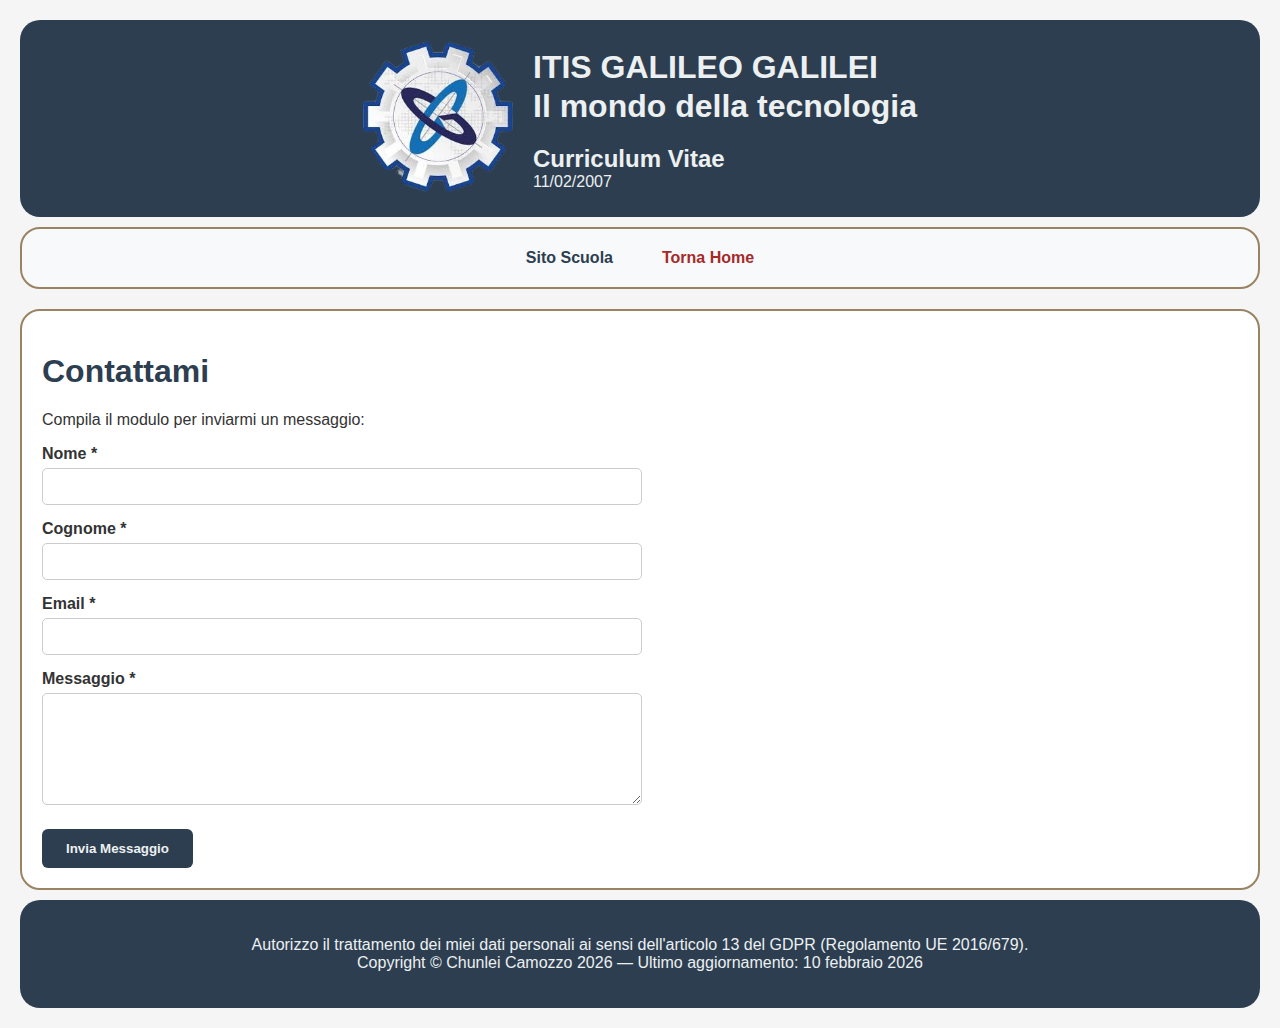
<file: form.html>
<!DOCTYPE html>
<html lang="it">

<head>
    <meta charset="UTF-8">
    <meta name="viewport" content="width=device-width, initial-scale=1.0">
    <title>Esmpio Curriculum</title>
    <link rel="stylesheet" href="style.css">
    <link rel="icon" href="Images/LogoScuola.png" type="image/png">
</head>

<body>
    <!-- Intestazione -->
    <header class="header-container">
        <a href="https://www.itisgalilei.edu.it/" target="_blank" alt="Sito ITIS Galileo Galilei"
            title="Visita il sito dell'ITIS Galileo Galilei">
            <img src="Images/LogoScuola.png" alt="Banner Scuola" class="logo">
        </a>
        <div class="header-titoli">
            <h1 class="titoloheader">ITIS GALILEO GALILEI</h1>
            <h1 class="titoloheader">Il mondo della tecnologia</h1>
            <h2>Curriculum Vitae</h2>
            <h3>11/02/2007</h3>
        </div>

    </header>

    <!-- Barra di navigazione -->
    <nav>
        <ul>
            <li><a href="https://www.itisgalilei.edu.it/" target="_blank">Sito Scuola</a></li>
            <li><a style="color: brown;" href="index.html">Torna Home</a></li>

        </ul>
    </nav>

    <main>
  <h1>Contattami</h1>
  <p>Compila il modulo per inviarmi un messaggio:</p>

  <form action="#" method="get" style="max-width: 600px;">
    <div style="margin-bottom: 15px;">
      <label for="nome" class="stileNomeCampo">Nome *</label>
      <input type="text" id="nome" name="nome" required class="stileCampo">
    </div>

    <div style="margin-bottom: 15px;">
      <label for="cognome" class="stileNomeCampo">Cognome *</label>
      <input type="text" id="cognome" name="cognome" required class="stileCampo">
    </div>

    <div style="margin-bottom: 15px;">
      <label for="email" class="stileNomeCampo">Email *</label>
      <input type="email" id="email" name="email" required class="stileCampo">
    </div>

    <div style="margin-bottom: 20px;">  
      <label for="messaggio" class="stileNomeCampo">Messaggio *</label>
      <textarea id="messaggio" name="messaggio" rows="6" required class="stileCampo"></textarea>
    </div>

    <button type="submit" class="bottoneForm">Invia Messaggio</button>
  </form>
</main>

    <!-- Footer -->
    <footer>
        <p>
            Autorizzo il trattamento dei miei dati personali ai sensi dell'articolo 13 del GDPR (Regolamento UE
            2016/679).<br>
            Copyright © Chunlei Camozzo 2026 — Ultimo aggiornamento: 10 febbraio 2026
        </p>
    </footer>
</body>

</html>
</file>
<file: style.css>
:root {
  --primary-color: #2c3e50;
  --secondary-color: #ecf0f1;
  --link-color: #3498db;
  --hover-color: #e74c3c;
  --visited-color: #9b59b6;
  --border-color: #9A8363;
}

/* setting header */
header {
  background-color: var(--primary-color);
  color: var(--secondary-color);
  padding: 20px;
  border-radius: 20px;
}

header.header-container {
  display: flex;
  align-items: center;
  justify-content: center;
  gap: 20px;
}

body {
  font-family: Arial, sans-serif;
  background-color: #f5f5f5;
  margin: 20px;
  color: #333333;
  display: flex;
  flex-direction: column;
  min-height: 100vh;
}

/* main e section */
main {
  flex: 1;
  margin-left: 0;
  transition: margin-left 0.35s ease;
}

main,
section {
  background-color: #ffffff;
  padding: 20px;
  margin: 10px 0;
  border: 2px solid var(--border-color);
  border-radius: 20px;
}

section ul .boxConoscenze {
  background-color: #daecff;
  margin: 5px 0;
  padding: 30px;
  padding-top: 5px;
  border: 2px solid var(--border-color);
  border-radius: 10px;
  align-items: center;
}

section ul.listaDati li {
  margin-top: 20px;
  padding-left: 0px;
}

section ul.listaDati p {
  margin: 1px 0;
}

/* i vari h */
h1,
h2,
h3,
h4,
h5,
h6 {
  color: var(--primary-color);
}

.titoloheader {
  font-family: sans-serif;
  font-size: 32px;
  color: var(--secondary-color);
  margin: 2px 0;
}

.header-titoli h2,
.header-titoli h3 {
  color: var(--secondary-color);
  margin: 0;
  margin-top: 20px;
}

.header-titoli h3 {
  font-size: 16px;
  font-weight: normal;
  margin-top: auto;
}

/* hyperlink */
a {
  color: var(--link-color);
  text-decoration: none;
}

a:hover {
  color: var(--hover-color);
  text-decoration: underline;
}

a:visited {
  color: var(--visited-color);
}

/* footer */
footer {
  background-color: var(--primary-color);
  color: var(--secondary-color);
  padding: 20px;
  text-align: center;
  border-radius: 20px;
  margin-top: auto;
}

/* logo */
.logo {
  max-width: 100%;
  height: auto;
  width: 150px;
}

/* nav barra orizzontale*/
nav {
  background-color: #f8f9fa;
  padding: 20px;
  margin: 10px 0;
  border: 2px solid var(--border-color);
  border-radius: 20px;
  display: flex;
  justify-content: center;
}

nav ul {
  list-style: none;
  padding: 0;
  margin: 0;
  display: flex;
  gap: 25px;
  flex-wrap: wrap;
  justify-content: center;
}

nav ul li {
  margin: 0;
}

nav a {
  color: var(--primary-color);
  text-decoration: none;
  font-weight: bold;
  padding: 6px 12px;
  border-radius: 6px;
  transition: background-color 0.2s, color 0.2s;
}

nav a:hover {
  background-color: var(--link-color);
  color: var(--secondary-color);
  text-decoration: none;
}

nav a:visited {
  color: var(--primary-color);
}


/* Informazioni Personali + Mappa */

.infoContainer {
  display: flex;
  gap: 20px;
  align-items: flex-start;
}

.testoDati {
  flex: 1;
  margin: 0;
  min-width: 0;
}

.infoContainer aside {
  width: 350px;
  background-color: #f8f9fa;
  padding: 15px;
  border: 2px solid var(--border-color);
  border-radius: 20px;
  align-self: flex-start;
  margin: 0;
}

aside {
  background-color: var(--secondary-color);
  padding: 15px;
  margin: 10px 0;
  border-radius: 5px;
}


.map {
  flex: 1;
  max-width: 400px;
}

/* form */
.stileNomeCampo {
  display: block;
  margin-bottom: 5px;
  font-weight: bold;
}

.stileCampo {
  width: 100%;
  padding: 10px;
  border: 1px solid #ccc;
  border-radius: 5px;
  box-sizing: border-box;
}

.bottoneForm {
  background-color: var(--primary-color);
  color: var(--secondary-color);
  border: none;
  padding: 12px 24px;
  border-radius: 6px;
  cursor: pointer;
  font-weight: bold;
}

/* Menu Tendina */
.menuTendina {
  position: absolute;
  right: 20px;
  top: 20px;
}

.menuTendina button {
  background-color: var(--primary-color);
  color: var(--secondary-color);
  border: 25px solid transparent;
  padding: 10px;
  font-size: 18px;
  cursor: pointer;
  border-radius: 20px;
}

.menuTendina ul {
  display: none;
  position: absolute;
  top: 60px;
  /* Sposta il menu un po' più in basso per evitare la sovrapposizione */
  right: 0;
  background-color: var(--primary-color);
  border: 1px solid var(--border-color);
  border-radius: 5px;
  list-style: none;
  padding: 10px;
  margin: 0;
  min-width: 70px;
}

.menuTendina ul li {
  margin: 25px 0;
}

.menuTendina ul li a {
  display: block;
  width: 70%;
  text-align: center;
  padding: 10px;
}

@media (max-width: 768px) {
  .infoContainer {
    flex-direction: column;
    align-items: center;
  }

  .infoContainer .testoDati,
  .infoContainer aside {
    width: 90%;
  }

  .infoContainer aside {
    margin-top: 20px;
  }

  .titoloheader {
    margin-right: 0;
    margin-left: 0;
  }

  header.header-container {
    flex-direction: column;
    gap: 10px;
  }

  .logo {
    width: 100px;
  }

  nav ul {
    flex-direction: column;
    gap: 10px;
  }
}
</file>
